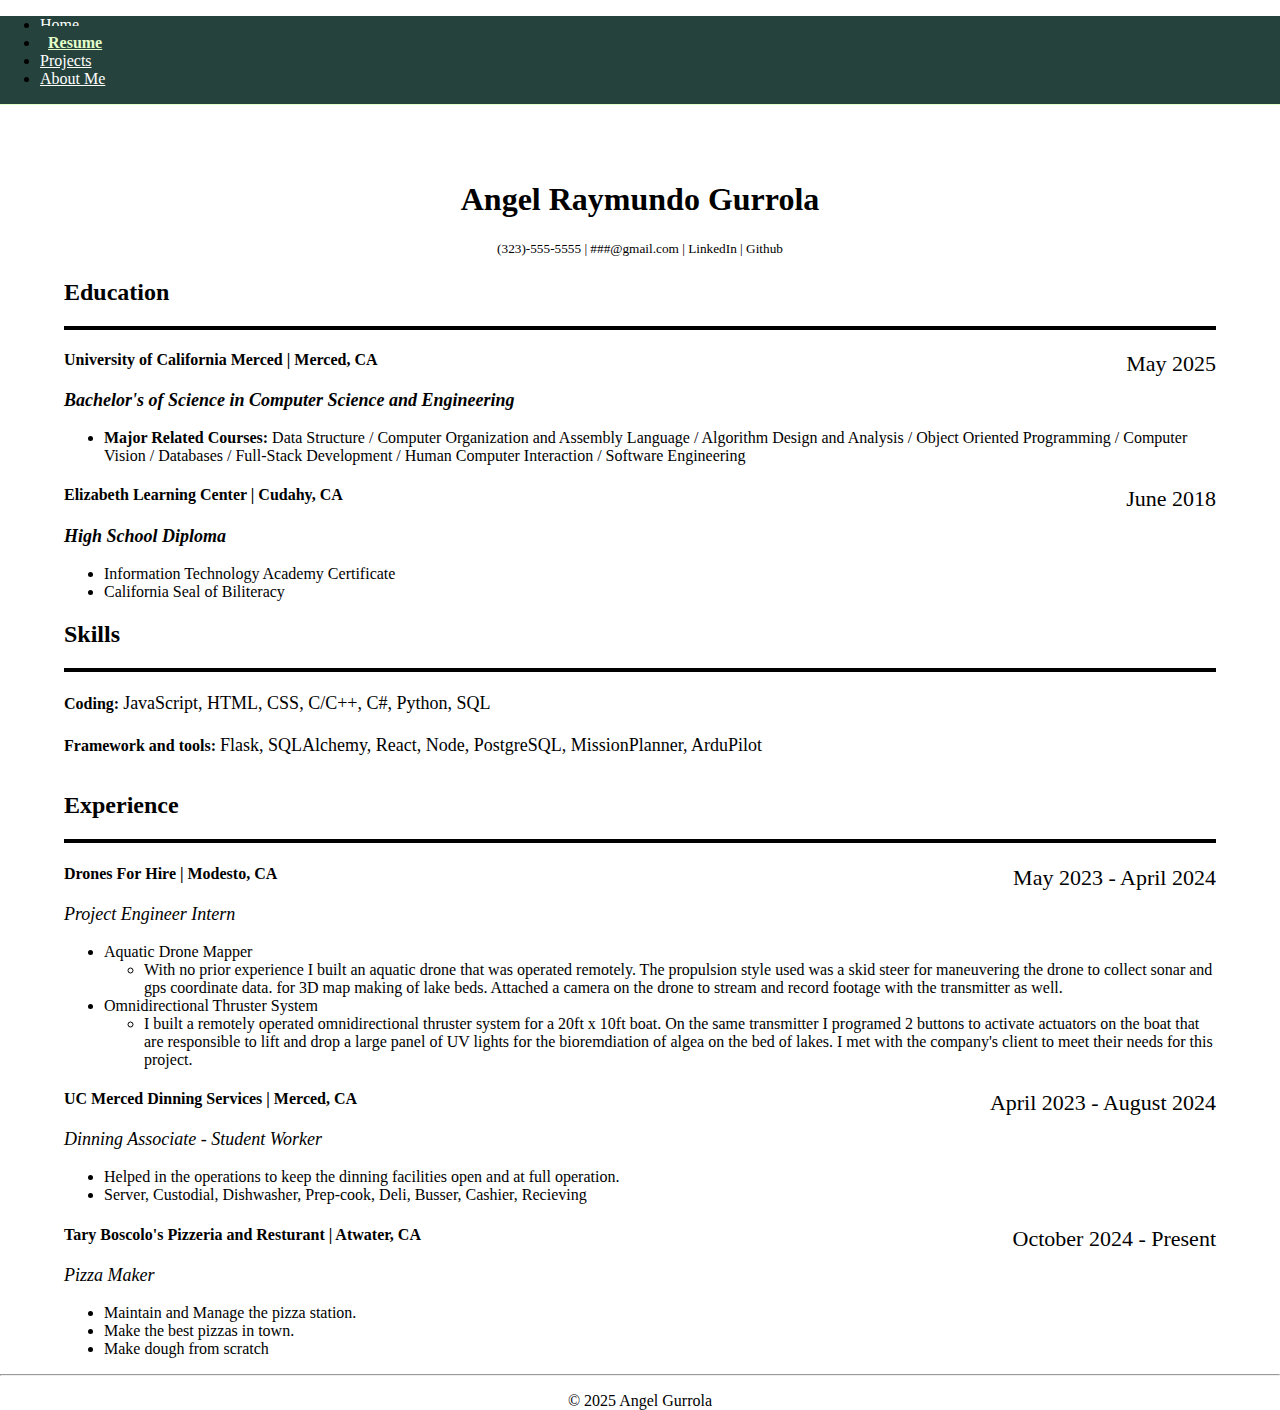
<file: resume.html>
<!DOCTYPE html>
<html lang="en">

<head>
    <meta charset="UTF-8">
    <meta name="viewport" content="width=device-width, initial-scale=1.0">
    <title>Portfolio</title>

    <link href="https://cdn.jsdelivr.net/npm/bootstrap@5.3.8/dist/css/bootstrap.min.css" rel="stylesheet"
        integrity="sha384-sRIl4kxILFvY47J16cr9ZwB07vP4J8+LH7qKQnuqkuIAvNWLzeN8tE5YBujZqJLB" crossorigin="anonymous">

    <link rel="stylesheet" href="./css/style.css">

    <style>
        .resume-content {
            font-family: 'Times New Roman', Times, serif;
            padding-left: 5%;
            padding-right: 5%;
        }

        h1,
        h2,
        h3,
        h4,
        h5 {
            font-weight: 900;
        }

        h1 {
            text-align: center;
            padding-top: 15px;
        }

        h5 {
            text-align: center;
            font-weight: 100;
        }

        .hr-resume {
            border: none;
            background-color: black;
            height: 4px;
            margin-top: 0;
        }

        p {
            color: black;
        }

        @media (min-width: 1600px) {
            .resume-content {
                padding-left: 10%;
                padding-right: 10%;
            }
        }

        body {
            position: relative;
        }

        .nav-link.active {
            color: #e4ffc9 !important;
            /* highlight color */
            font-weight: 900;
            background-color: #25433c !important;
            padding: 8px;
        }

        .nav-link:hover,
        .nav-link:focus {
            color: #e4ffc9 !important;
            /* keep same color on hover */
            background-color: #25433c !important;
            /* optional hover background */
        }

        .nav-link {
            transition: color 0.3s ease;
            color: white;
        }

    </style>

</head>

<body>

    <body data-bs-spy="scroll" data-bs-target=".nav-bar" data-bs-offset="80" tabindex="0">

    <section class="nav-bar fixed-top">
        <div class="container">
            <header class="d-flex justify-content-center py-2">
                <ul class="nav nav-pills flex-nowrap">
                    <li class="nav-item"><a href="index.html#home-section" class="nav-link">Home</a></li>
                    <li class="nav-item"><a href="./resume.html" class="nav-link active">Resume</a></li>
                    <li class="nav-item"><a href="index.html#project-section" class="nav-link">Projects</a></li>
                    <li class="nav-item"><a href="index.html#aboutme-section" class="nav-link">About Me</a></li>
                </ul>
            </header>
        </div>
    </section>

    <section class="resume-content">
        <h1 style="padding-top: 55px;">Angel Raymundo Gurrola</h1>
        <h5>(323)-555-5555 | ###@gmail.com | LinkedIn | Github</h5>



        <h2>Education</h2>
        <hr class="hr-resume" />
        <h4 style="text-align: left;">University of California Merced | Merced, CA<span
                style="float: right; font-size: 22px; font-weight: 500;">May
                2025</span></h4>
        <p style="font-size: 18px; font-weight: 900; font-style: italic;">Bachelor's of Science in Computer Science and
            Engineering</p>
        <ul>
            <li><span style="font-weight: 900;">Major Related Courses:</span> Data Structure / Computer Organization and
                Assembly Language /
                Algorithm Design and Analysis / Object Oriented Programming / Computer Vision / Databases /
                Full-Stack Development / Human Computer Interaction / Software Engineering
            </li>
        </ul>
        <h4 style="text-align: left;">Elizabeth Learning Center | Cudahy, CA<span
                style="float: right; font-size: 22px; font-weight: 500;">June 2018</span></h4>
        <p style="font-size: 18px; font-weight: 900; font-style: italic;">High School Diploma</p>
        <ul>
            <li>Information Technology Academy Certificate</li>
            <li>California Seal of Biliteracy</li>
        </ul>


        <h2>Skills</h2>
        <hr class="hr-resume" />
        <h4>Coding: <span style="font-weight: 400; font-size: 18px; ">JavaScript, HTML, CSS, C/C++, C#, Python,
                SQL</span></h4>
        <h4 style="padding-bottom:15px;">Framework and tools: <span style="font-weight: 400; font-size: 18px;">Flask,
                SQLAlchemy, React, Node, PostgreSQL, MissionPlanner, ArduPilot</span></h4>

        <h2>Experience</h2>
        <hr class="hr-resume" />
        <h4>Drones For Hire | Modesto, CA<span style="float: right; font-size: 22px; font-weight: 500;">May 2023 - April
                2024</span></h4>
        <p style="font-size: 18px; font-style: italic;">Project Engineer Intern</p>
        <ul>
            <li>Aquatic Drone Mapper
                <ul>
                    <li>
                        With no prior experience I built an aquatic drone that was operated remotely.
                        The propulsion style used was a skid steer for maneuvering the drone to collect sonar and gps
                        coordinate data.
                        for 3D map making of lake beds. Attached a camera on the drone to stream and record footage with
                        the
                        transmitter as well.
                    </li>
                </ul>
            </li>
            <li>Omnidirectional Thruster System
                <ul>
                    <li>
                        I built a remotely operated omnidirectional thruster system for a 20ft x 10ft boat.
                        On the same transmitter I programed 2 buttons to activate actuators on the boat that are
                        responsible
                        to lift and drop a large panel of UV lights for the bioremdiation of algea on the bed of lakes.
                        I
                        met with the company's client
                        to meet their needs for this project.
                    </li>
                </ul>
            </li>
        </ul>
        <h4>UC Merced Dinning Services | Merced, CA<span style="float: right; font-size: 22px; font-weight: 500;">April
                2023 - August 2024</span></h4>
        <p style="font-size: 18px; font-style: italic;">Dinning Associate - Student Worker</p>
        <ul>
            <li>Helped in the operations to keep the dinning facilities open and at full operation.</li>
            <li>Server, Custodial, Dishwasher, Prep-cook, Deli, Busser, Cashier, Recieving</li>
        </ul>
        <h4>Tary Boscolo's Pizzeria and Resturant | Atwater, CA <span
                style="float: right; font-size: 22px; font-weight: 500;">October 2024 - Present</span></h4>
        <p style="font-size: 18px; font-style: italic;">Pizza Maker</p>
        <ul>
            <li>Maintain and Manage the pizza station.</li>
            <li>Make the best pizzas in town.</li>
            <li>Make dough from scratch </li>
        </ul>
    </section>
    <hr />

    <footer>
        <p style="text-align: center;">© 2025 Angel Gurrola</p>
    </footer>

    <script src="https://cdn.jsdelivr.net/npm/bootstrap@5.3.8/dist/js/bootstrap.bundle.min.js"
        integrity="sha384-FKyoEForCGlyvwx9Hj09JcYn3nv7wiPVlz7YYwJrWVcXK/BmnVDxM+D2scQbITxI"
        crossorigin="anonymous"></script>

</body>


</html>
</file>
<file: css/style.css>
html,
body {
    height: 100%;
    /* Ensure html and body take full height */
    margin: 0;
    /* Remove default margins */
    padding: 0;
    /* Remove default padding */

    /* Prevent scrollbars if content overflows */
}

.nav-bar {
    background-color:#25433c;
    border-bottom: solid #e4ffc9 1px;
}

p {
    color: white;
}

.hero {
    background-color: #25433c;
    margin: 5%;
    border: solid black 4px;
    border-left: 0;
    border-top: 0;
    border-radius: 20px;
}

.intro-text {
    color: white;
}

.btn {
    margin-top: 20px;
    background-color: #e4ffc9;
    color: #25433c;
    border: solid black 4px;
    border-left: 0;
    border-top: 0;
}

.img-angel {
    border-radius: 20px;
    border: solid black 4px;
    border-left: 0;
    border-top: 0;
}


.projects, .aboutme {
    background-color: #25433c;
    margin: 5%;
    border: solid black 4px;
    border-left: 0;
    border-top: 0;
    border-radius: 20px;
}

.featurette {
    padding: 5%
}

.featurette-heading, h3 {
    color: #e4ffc9;
}


.vcb-img {
    height: 60vh;  
    object-fit: cover;
    border-radius: 20px;
    border: solid black 4px;
    border-left: 0;
    border-top: 0;
}

.carousel-caption {
    background-color: rgba(37, 67, 60, 0.5);
    color: #e4ffc9;
    border-radius: 15px;
}

.lead {
    color: white;
}

.stack-logo {
    width: 60px;
    height: auto;
    border-radius: 10%;
    border: solid black 3px;
    border-left: 0;
    border-top: 0;
    align-self: start;
}

.aboutme-logo {
    border: solid black 3px;
    border-left: 0;
    border-top: 0;
    align-self: start;
}

.stack-section {
    display: flex;
    align-items: center;
    /* vertically centers the text next to the image */
    gap: 1rem;
    /* space between image and text */
    margin-top: 10%;
}

.scrolling-background {
    position: fixed;
    top: 0;
    left: 0;
    width: 100vw;
    height: 100vh;
    z-index: -1;
    background-image: url('../assets/images/forest.jpg');
    background-size: cover;
    background-repeat: repeat-y;
    animation: infiniteScroll 60s linear infinite;
}

@keyframes infiniteScroll {
    from {
        background-position: 0 0;
        /* Start at the top */
    }

    to {
        background-position: 0 100%;
        /* Scroll down one full image height */
    }
}
</file>
